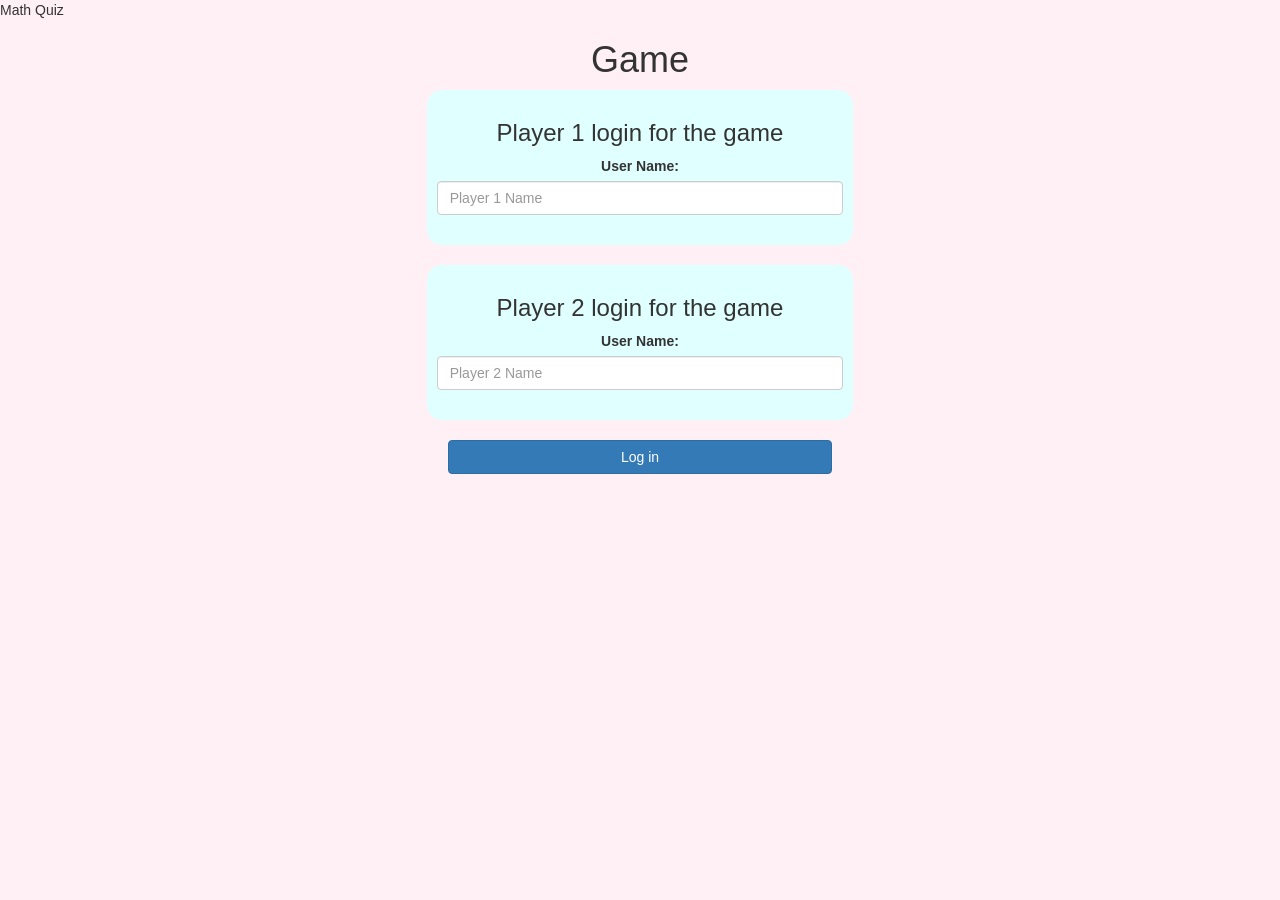
<file: index.html>
<!DOCTYPE html>
<html>
    <head>Math Quiz</head>
     <meta name="viewport" content="width=device-width, initial-scale=1">
     <link rel="stylesheet" href="https://maxcdn.bootstrapcdn.com/bootstrap/3.4.0/css/bootstrap.min.css">
     <script src="https://ajax.googleapis.com/ajax/libs/jquery/3.4.1/jquery.min.js"></script>
     <script src="https://maxcdn.bootstrapcdn.com/bootstrap/3.4.0/js/bootstrap.min.js"></script>

     <link rel="stylesheet" type="text/css" href="game.css">

     <script src="game_login.js"></script>
</head>
<body>
  
    <center>
        <h1>Game</h1>

        <div class="col-lg-4 col-sm-8 col-xs-11 login_div1">
            <h3> Player 1 login for the game</h3>
            <label> User Name:</label>
            <input type="text" id="player1_name_input" class="form-control" placeholder="Player 1 Name">
            <br>
            </div>
            <br>
            
            <div class="col-lg-4 col-sm-8 col-xs-11 login_div1">
                <h3> Player 2 login for the game</h3>
                <label> User Name:</label>
                <input type="text" id="player2_name_input" class="form-control" placeholder="Player 2 Name">
                <br>
                </div>

                <br>
                <button style="width:30%" class="btn btn-primary" onclick="addUser()">Log in</button>
                </center>
                </body>
                </html>
</file>
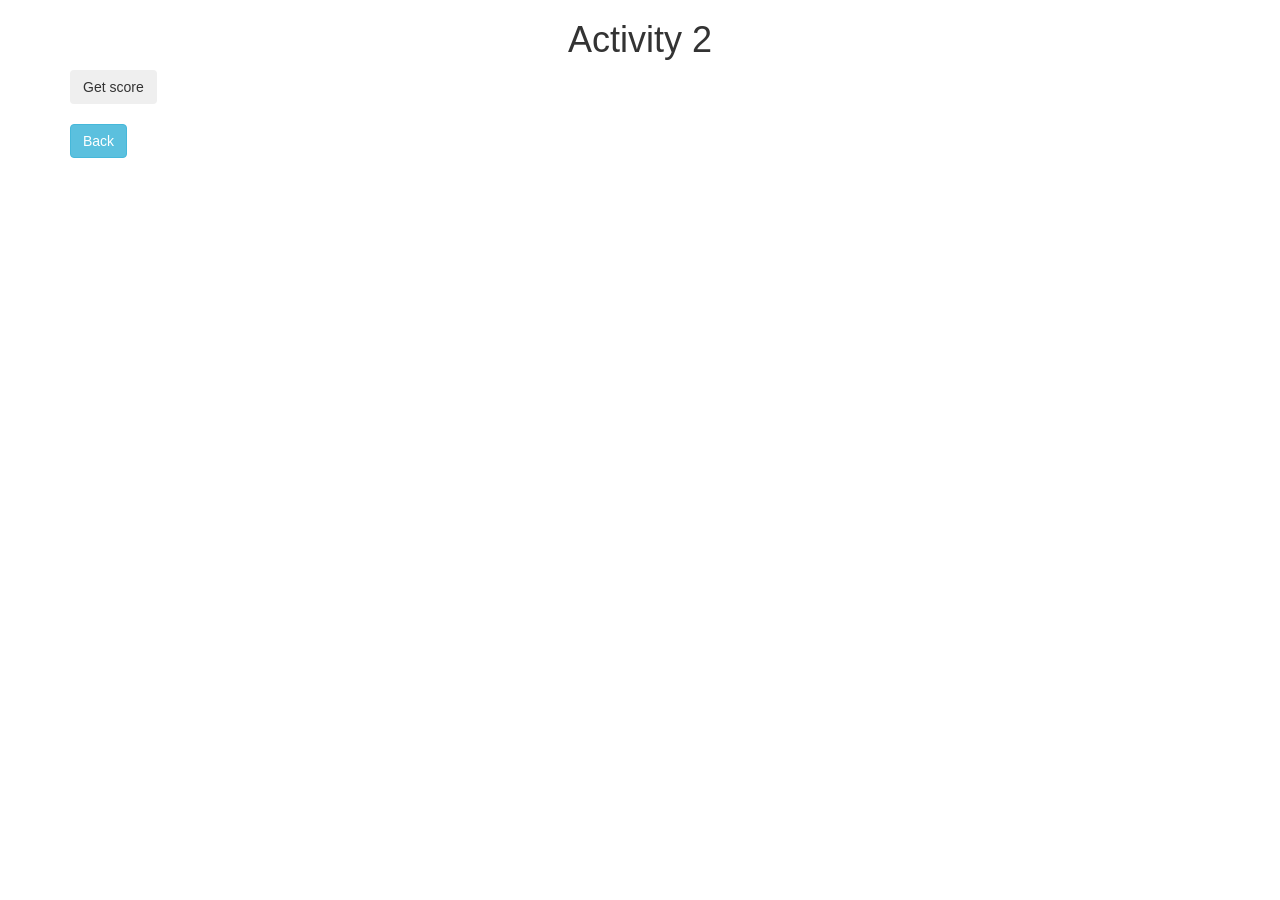
<file: activity_2.html>
<!DOCTYPE html>
<html>
<head>
	<title>Activity 2</title>
	
<meta name="viewport" content="width=device-width, initial-scale=1">
<link rel="stylesheet" href="https://maxcdn.bootstrapcdn.com/bootstrap/3.4.0/css/bootstrap.min.css">
<script src="https://ajax.googleapis.com/ajax/libs/jquery/3.4.1/jquery.min.js"></script>
<script src="https://maxcdn.bootstrapcdn.com/bootstrap/3.4.0/js/bootstrap.min.js"></script>
</head>
<body>

<div class="container">
	<h1 style="text-align: center;">Activity 2</h1>
	
	<button class="btn">Get score</button>
	<br>
	<br>
	<button class="btn btn-info">Back</button>
</div>

<script src="activity2.js"></script>
</body>
</html>
</file>
<file: game.css>
body
{
    background: lavenderblush;
} 
.login_div1 , .login_div2
{
    background: lightcyan;
    padding: 10px;
    float: none;
    border-radius: 15px;
}

#player1_name , #player2_name
{
    display:  inline-block;
    margin-left: 20px;
}

#word
{
    width: 60%;
}
#word_display
{
    letter-spacing: 5px;
}
#output
{
    background: whitesmoke;
    border-radius: 10px;
    border-top: 10px solid #AA4465;
    padding: 10px;
    float: none;
    text-align: left;
}
</file>
